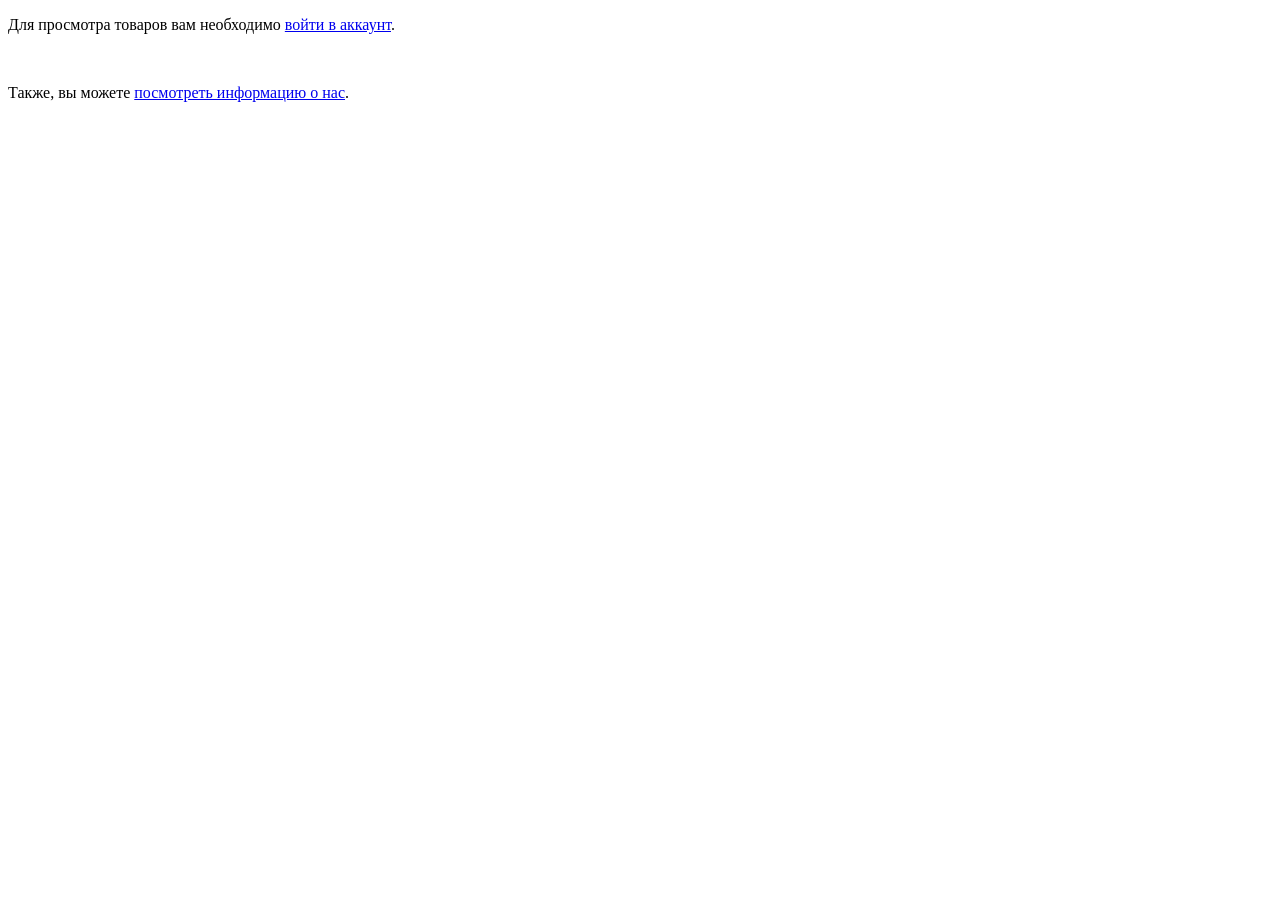
<file: nginx/src/index.html>
<!DOCTYPE html>
<html lang="en">
<head>
    <meta charset="UTF-8">
    <title>Кофейня</title>
</head>
<body>
<p>Для просмотра товаров вам необходимо <a href="signin.html">войти в аккаунт</a>.</p><br>
<p>Также, вы можете <a href="info.html">посмотреть информацию о нас</a>.</p>
</body>
</html>
</file>
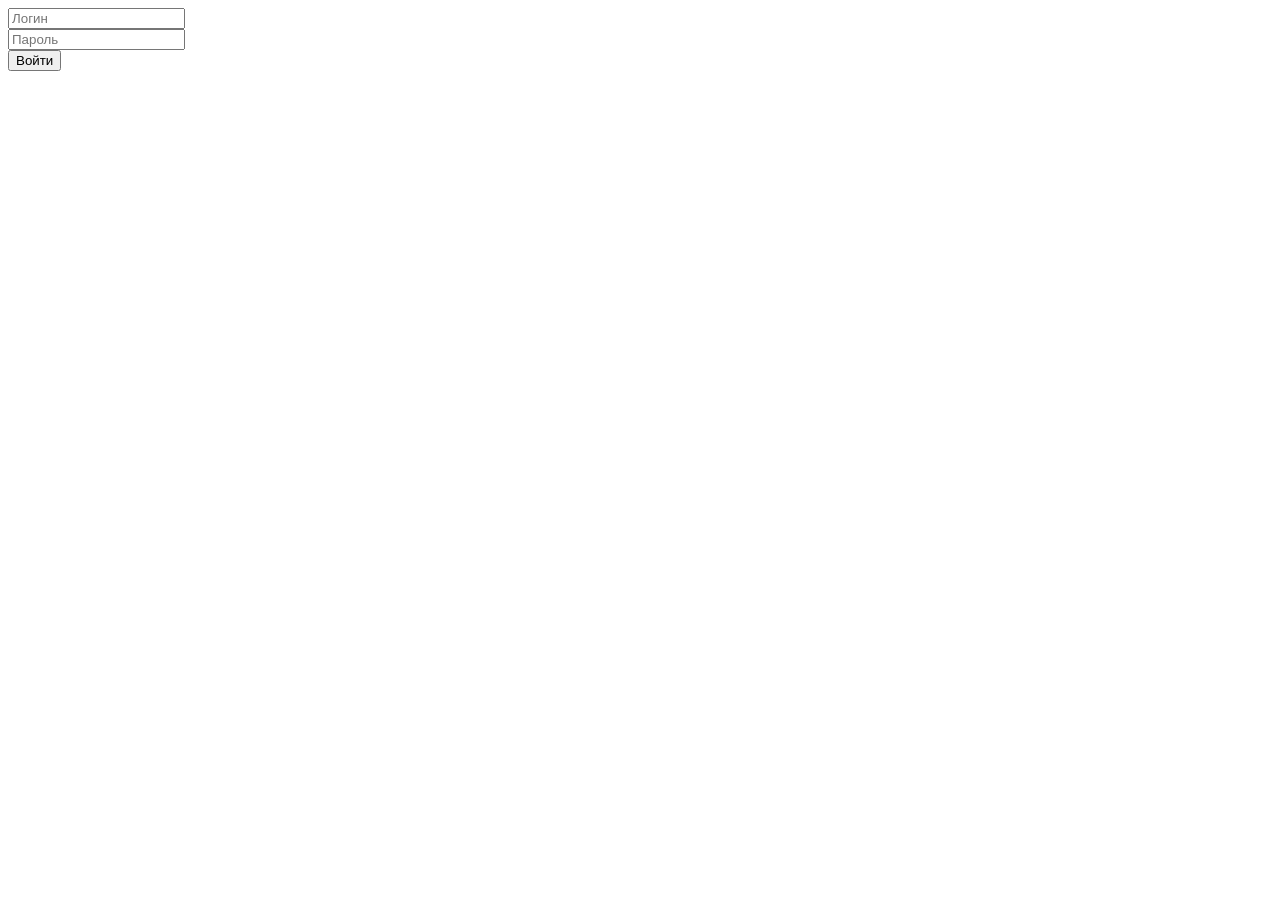
<file: nginx/src/signin.html>
<!DOCTYPE html>
<html lang="en">
<head>
    <meta charset="UTF-8">
    <title>Вход</title>
</head>
<body>
<form action="http://localhost:8080/signin.php" method="post">
    <input type="text" name="name" id="name" placeholder="Логин"><br>
    <input type="password" name="password" id="password" placeholder="Пароль"><br>
    <input type="submit" value="Войти">
</form>
</body>
</html>
</file>
